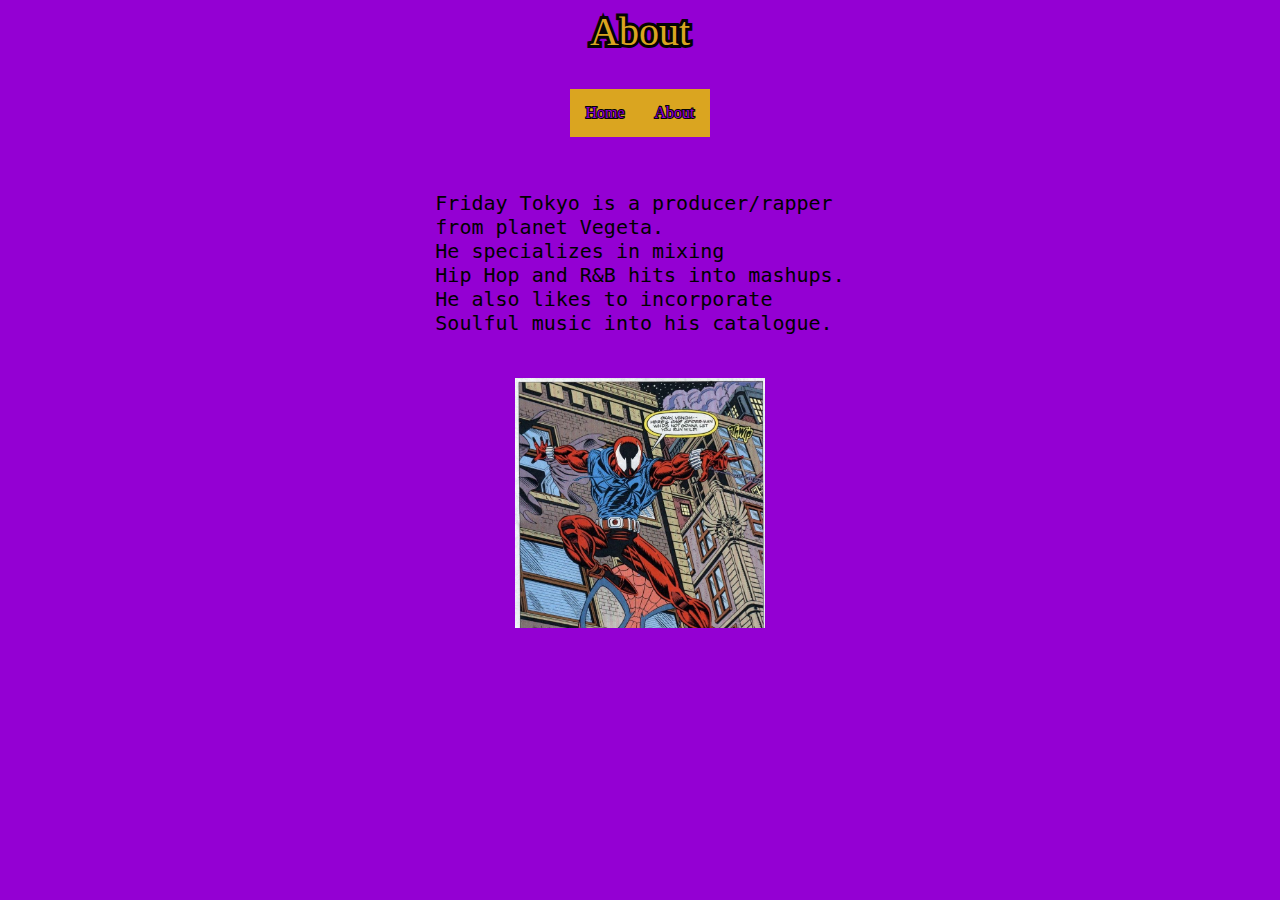
<file: about.html>
<!DOCTYPE html>
<html lang="en">
<head>
    <meta charset="UTF-8">
    <meta name="viewport" content="width=device-width, initial-scale=1.0">
    <title>About</title>
    <link rel="stylesheet" href="./style.css">
</head>
<body>
    <header class="header">About</header>
    <br>
    <nav class="navigation">
        <p><a href="index.html">Home</a></p>
        <p><a href="about.html">About</a></p>
    </nav>
    <br>
    <div class="description">
 <pre>
Friday Tokyo is a producer/rapper 
from planet Vegeta. 
He specializes in mixing 
Hip Hop and R&B hits into mashups.
He also likes to incorporate 
Soulful music into his catalogue.
</pre>
    <br>
        <div class="profile">
            <img src="friday logo.jpg" alt="Friday's Soundcloud profile pic."
            width="250"
            height="250"
            />
        </div>

    </div>
    
</body>
</html>
</file>
<file: style.css>
* {
    background-color:darkviolet;
    box-sizing: border-box;
    padding: 0px;
}

.header {
    color: goldenrod;
    -webkit-text-stroke-width: 6px;
    -webkit-text-stroke-color: #040404;
    paint-order: stroke;
      font-family:fantasy;
      font-size: 40px;
      display: flex;
      flex-direction: column;
      align-items: center;

}

.all-alone {
    display: flex;
    flex-direction: column;
    align-items: center;
    
}

p {
    color: goldenrod;
    -webkit-text-stroke-width: 2px;
    -webkit-text-stroke-color: #040404;
    paint-order:stroke;
}

.navigation {
    display: flex;
    flex-direction: row;
    justify-content: center;
    color: #040404;
    padding: 0px;
    margin: 0px;
}

.navigation a{
    text-decoration: none;
    display: block;
    padding: 15px;
    color: darkviolet;
    background-color: goldenrod;
    -webkit-text-stroke-width: 2px;
    -webkit-text-stroke-color: #040404;
    paint-order:stroke;
}

.description {
    display: flex;
    flex-direction: column;
    align-items: center;
    font-size: 20px;
}

.profile {
    display: flex;
    flex-direction: column;
    align-items: center;
}

@media (max-width: 380px) {
    .description {
        font-size: 15px;
    }
}
</file>
